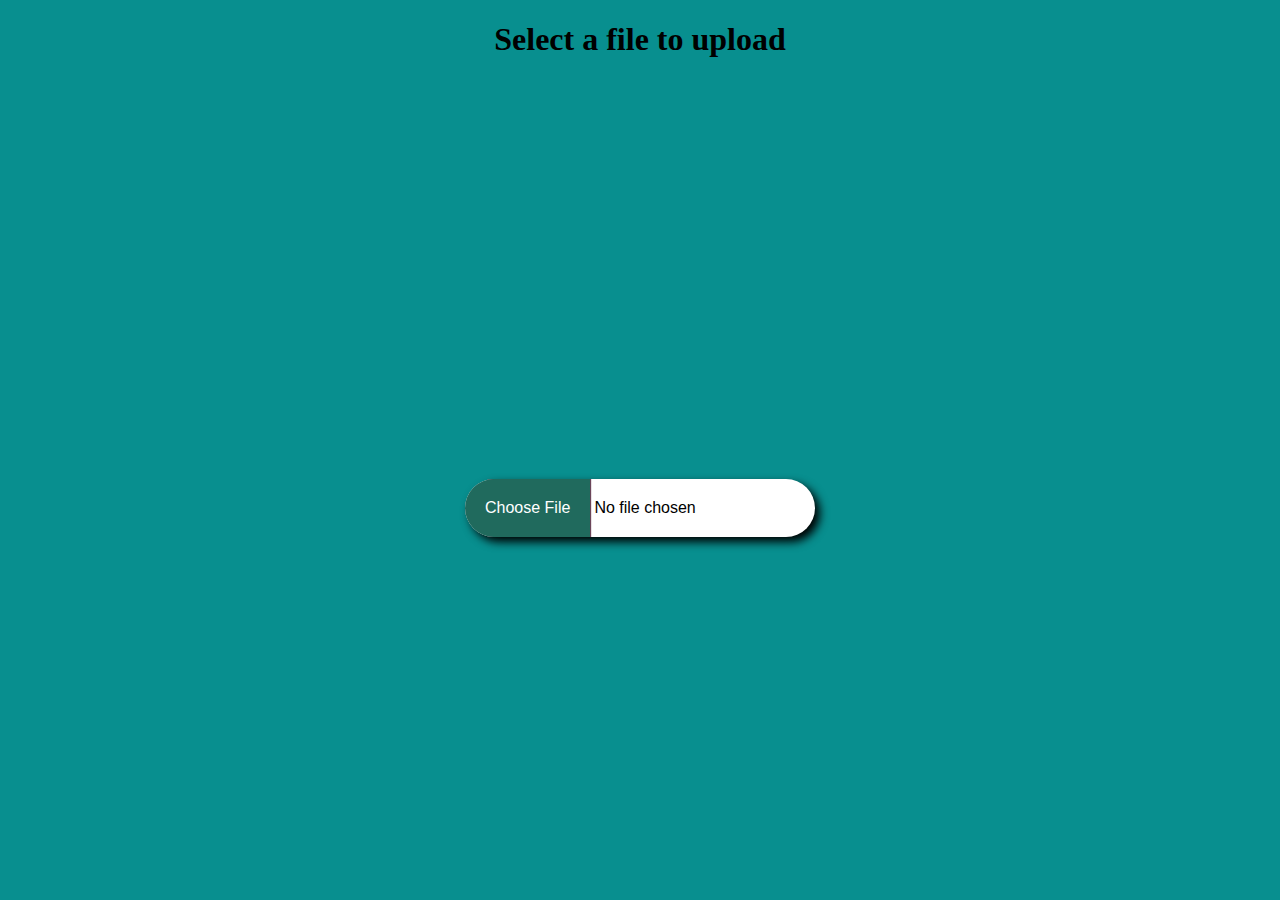
<file: page8.html>
﻿<!DOCTYPE html>
<head>
    <meta charset="utf-8" />
    <title>Choose file</title>
 <link rel="stylesheet" href="page8.css">
</head>

<body>
<h1 align="center">Select a file to upload
<div class="container">
<input type="file" class="upload-box" id="fuResume"/>
</div>

</form>
</body>
</html>
</file>
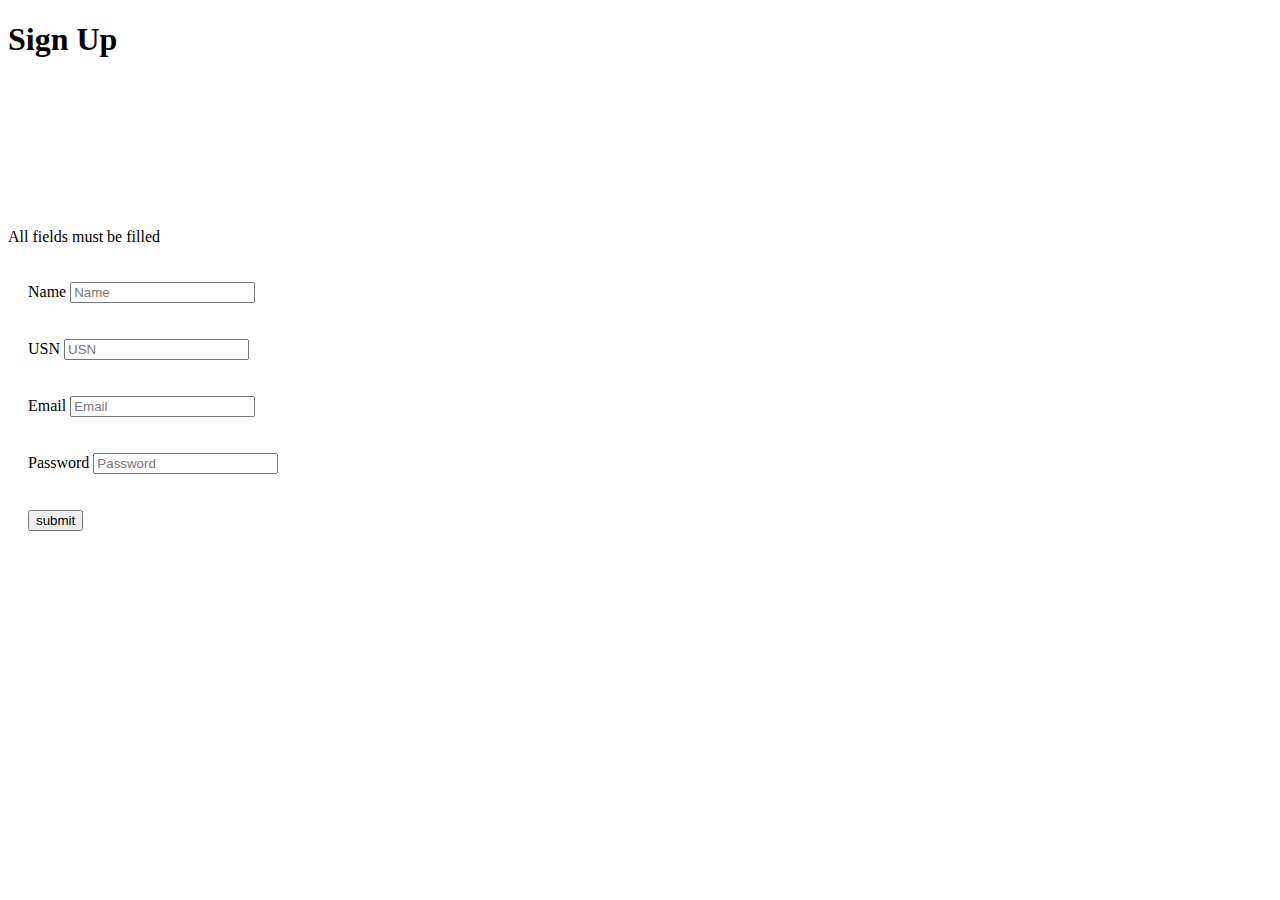
<file: signin.html>
<!DOCTYPE html>
<html style="font-size: 16px;text-align=center"><head>
    <meta name="viewport" content="width=device-width, initial-scale=1.0">
    <meta charset="utf-8">
    <meta name="keywords" content="Sign Up"><meta name="description" content="">
    <title>signin</title>
    <link rel="stylesheet" href="/signin.css" media="screen">
    <link rel="stylesheet" href="signin.css" media="screen">
    <script class="u-script" type="text/javascript" src="np://app.desktop.nicepage.com/jquery.js" defer=""></script>
    <script class="u-script" type="text/javascript" src="np://signin.json" defer=""></script>
    
<meta name="generator" content="Nicepage 5.12.2, nicepage.com"><meta name="referrer" content="origin"></head>
<body class="u-body u-xl-mode" data-style="blank" data-posts="" data-global-section-properties="{&quot;colorings&quot;:
{&quot;light&quot;:[&quot;clean&quot;],&quot;colored&quot;:[&quot;clean&quot;],&quot;dark&quot;:[&quot;dark&quot;]}}
" data-source="blank" data-lang="en" data-page-sections-style="[{&quot;name&quot;:&quot;blank&quot;}]" 
data-page-coloring-types="{&quot;light&quot;:[&quot;clean&quot;],&quot;colored&quot;:[&quot;clean&quot;],&quot;dark&quot;:[&quot;dark&quot;]}"
data-page-category="&quot;Basic&quot;"><section class="u-clearfix u-palette-4-base u-block-beb7-1" custom-posts-hash="[]" data-style="blank" 
data-section-properties="{&quot;margin&quot;:&quot;none&quot;,&quot;stretch&quot;:true}" id="sec-1a5d" data-source="Blank" data-id="beb7">

  <div class="u-clearfix u-sheet u-valign-middle u-block-beb7-2"><div class="u-container-style u-group u-radius-34 u-shape-round u-white u-block-beb7-3">
    <div class="u-container-layout u-block-beb7-4"><h1 class="u-text u-block-beb7-5">Sign Up</h1><span class="u-file-icon u-icon u-icon-circle u-opacity u-opacity-80 u-palette-4-base u-block-beb7-25" data-hover-preset-name="zoomIn" data-animation-name="customAnimationIn" data-animation-duration="1000"><img src="[data-uri]" alt="" data-original-src="np://user.desktop.nicepage.com/Site_631703267/images/184304.png" data-color="#000000"></span><p class="u-text u-block-beb7-6">All fields must be filled</p><div class="u-form u-palette-4-light-3 u-radius-28 u-block-beb7-7">
      <form action="https://forms.nicepagesrv.com/v2/form/process" method="POST" class="u-clearfix u-form-spacing-21 u-form-vertical u-inner-form" style="padding: 20px;" source="email" name="form" data-services="3417a8b1c2fea9d919767ff84bf71c71">
        
        
        <div class="u-form-group u-form-name u-label-none u-block-beb7-8">
          <label for="name-6797" class="u-label u-block-beb7-9">Name</label>
          <input type="text" placeholder="Name" id="name-6797" name="name" class="u-border-3 u-border-white u-input u-input-rectangle u-block-beb7-10" required="">
        </div><div class="u-form-group u-label-none u-block-beb7-22">
          
            
         <br><br>
            
         
    <label for="text-689f" class="u-label u-block-beb7-23">USN</label>
    <input type="text" placeholder="USN" id="usn" name="text-1" class="u-border-3 u-border-white u-input u-input-rectangle u-block-beb7-24">

</div><br><br>
        <div class="u-form-email u-form-group u-label-none u-block-beb7-11">
          <label for="email-6797" class="u-label u-block-beb7-12">Email</label>
          <input type="email" placeholder="Email" id="email-6797" name="email" class="u-border-3 u-border-white u-input u-input-rectangle u-block-beb7-13" required="">
        </div>
        <br><br>
        
        <div class="u-form-group u-label-none u-block-beb7-19">
    <label for="text-7f46" class="u-label u-block-beb7-20">Password</label>
    <input type="text" placeholder="Password" id="pwd" name="text" class="u-border-3 u-border-white u-input u-input-rectangle u-block-beb7-21">
</div>
<br><br><div class="u-align-left u-form-group u-form-submit u-block-beb7-17">
         
          <input type="submit" value="submit" class="u-form-control-hidden">
        </div>
       
     
      </form>
    </div></div>
</div></div>


</body></html>
</file>
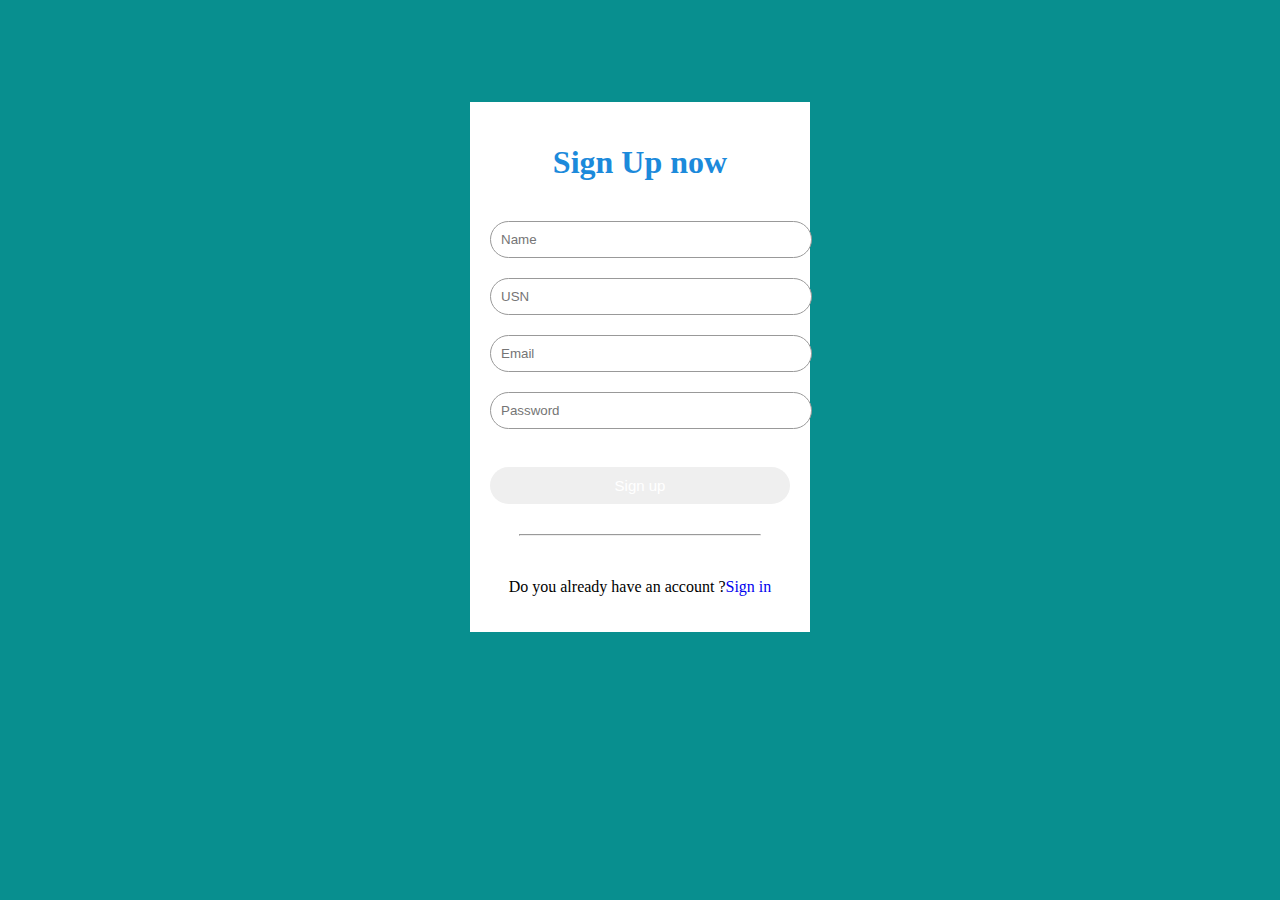
<file: Signup.html>
﻿<!DOCTYPE html>

<head>
    <meta charset="utf-8" />
    <title>signup form </title>
    <script>
        function validate(){
            var usn=document.getElementById("USN").value;
            var pawd=document.getElementById("password").value;
            
            var regx=/^1BM[a-zA-Z0-9]{7}/;
            
         
            
            if(!usn.match(regx))
            {
                alert("USN is Invalid");
                return false;
            }
            if(pawd=="")
            {
                alert("Password is Invalid");
                return false;
            }
            else
             {
                 window.location.assign("PAGE1.html");
                 return true;
             }
             
            
            
        }
 </script>
    <link rel="stylesheet" href="Signup.css">
</head>
<body>

<diV class="sign-up-form">

<h1>Sign Up now</h1>
<form>

          <input type="text" placeholder="Name" class="input-box"><br>
         <input type="text" id="USN" placeholder="USN" class="input-box"><br>
                 <input type="text" id="password" placeholder="Email" class="input-box"><br>
                         <input type="text" placeholder="Password" class="input-box"><br><br>
                         <button typr="button" class="signup-btn">Sign up</button>
                         <hr>
                         <br>
                         <p>Do you already have an account ?<a href="PAGE0.html">Sign in</a></p>


        </form>


</body>
</html>
</file>
<file: page8.css>
﻿body
{
	margin:0;
	padding:0;
	font family:sans-serif;
	background-image:url(xyzimage.png);
	background-size:cover;
	background-position:center;
}
.sign-up-form h1
{
	color:#1c8adb;
	margin-bottom:30px;
}
.sign-up-form
{
	width:300px;
	box-shadow:0 0 3px o rgba(0,0,0,0.3);
	background: #fff;
	padding:20px;
	margin:8% auto 0;
	text-align:center;
}
.container
{
	top:50%;
	left:50%;
	transform:translate(-50%,50%);
	position:absolute;
}
.upload-box{
	font-size:16px;
	background:white;
	border-radius:50px;
	box-shadow:5px 5px 10px black;
	width:350px;
	outline:none;
}
::-webkit-file-upload-button
{
	color:white;
	background:#206a5d;
	padding:20px;
	border:none;
	border-radis:50px;
	box-shadow:1px 0 1px #6b4559;
	outline:none;
}
::-webkit-file-upload-button:hover
{
	background:#438a5e;
}
</file>
<file: signin.css>
﻿<style data-mode="XL">@media (min-width: 1200px) {
  .u-block-beb7-1 {
    background-image: none;
  }
  .u-block-beb7-2 {
    min-height: 695px;
  }
  .u-block-beb7-3 {
    width: 650px;
    min-height: 591px;
    height: auto;
    margin-top: 52px;
    margin-bottom: 52px;
    margin-left: auto;
    margin-right: auto;
  }
  .u-block-beb7-4 {
    padding-top: 5px;
    padding-bottom: 5px;
    padding-left: 30px;
    padding-right: 30px;
  }
  .u-block-beb7-5 {
    margin-top: 38px;
    margin-right: 5px;
    margin-bottom: 0;
    margin-left: 194px;
  }
  .u-block-beb7-25 {
    width: 64px;
    height: 64px;
    background-image: none;
    color: rgb(255, 255, 255) !important;
    --animation-custom_in-translate_x: 0px;
    --animation-custom_in-translate_y: 0px;
    --animation-custom_in-opacity: 0;
    --animation-custom_in-rotate: 0deg;
    --animation-custom_in-scale: 0.3;
    margin-top: -72px;
    margin-right: auto;
    margin-bottom: 0;
    margin-left: 125px;
    padding-top: 13px;
    padding-bottom: 13px;
    padding-left: 13px;
    padding-right: 13px;
  }
  .u-block-beb7-6 {
    margin-top: 26px;
    margin-right: 194px;
    margin-bottom: 0;
    margin-left: 5px;
  }
  .u-block-beb7-7 {
    height: 399px;
    background-image: none;
    margin-top: 18px;
    margin-right: 20px;
    margin-bottom: 0;
    margin-left: 0;
  }
  .u-block-beb7-22 {
    margin-left: 0;
  }
  .u-block-beb7-11 {
    width: 100%;
  }
  .u-block-beb7-19 {
    margin-left: 0;
  }
  .u-block-beb7-17 {
    width: 100%;
  }
  .u-block-beb7-18 {
    font-weight: 700;
    background-image: none;
    padding-left: 70px;
    padding-right: 70px;
  }
}</style><style data-mode="LG">@media (max-width: 1199px) and (min-width: 992px) {
  .u-block-beb7-1 {
    background-image: none;
  }
  .u-block-beb7-2 {
    min-height: 695px;
  }
  .u-block-beb7-3 {
    width: 650px;
    min-height: 591px;
    margin-top: 52px;
    margin-bottom: 52px;
    margin-left: auto;
    margin-right: auto;
  }
  .u-block-beb7-4 {
    padding-top: 5px;
    padding-bottom: 5px;
    padding-left: 30px;
    padding-right: 30px;
  }
  .u-block-beb7-5 {
    margin-top: 38px;
    margin-right: 5px;
    margin-bottom: 0;
    margin-left: 194px;
  }
  .u-block-beb7-25 {
    width: 64px;
    height: 64px;
    margin-top: -72px;
    margin-right: auto;
    margin-bottom: 0;
    margin-left: 125px;
    background-image: none;
    color: rgb(255, 255, 255) !important;
    --animation-custom_in-translate_x: 0px;
    --animation-custom_in-translate_y: 0px;
    --animation-custom_in-opacity: 0;
    --animation-custom_in-rotate: 0deg;
    --animation-custom_in-scale: 0.3;
    padding-top: 13px;
    padding-bottom: 13px;
    padding-left: 13px;
    padding-right: 13px;
  }
  .u-block-beb7-6 {
    margin-top: 26px;
    margin-right: 194px;
    margin-bottom: 0;
    margin-left: 5px;
  }
  .u-block-beb7-7 {
    background-image: none;
    height: 399px;
    margin-top: 18px;
    margin-right: 20px;
    margin-bottom: 0;
    margin-left: 0;
  }
  .u-block-beb7-8 {
    width: 100%;
  }
  .u-block-beb7-22 {
    width: 100%;
    margin-left: 0;
  }
  .u-block-beb7-11 {
    width: 100%;
  }
  .u-block-beb7-19 {
    width: 100%;
    margin-left: 0;
  }
  .u-block-beb7-17 {
    width: 100%;
  }
  .u-block-beb7-18 {
    font-weight: 700;
    background-image: none;
    padding-left: 70px;
    padding-right: 70px;
  }
}</style><style data-mode="MD">@media (max-width: 991px) and (min-width: 768px) {
  .u-block-beb7-1 {
    background-image: none;
  }
  .u-block-beb7-2 {
    min-height: 695px;
  }
  .u-block-beb7-3 {
    width: 650px;
    min-height: 591px;
    margin-top: 52px;
    margin-bottom: 52px;
    margin-left: auto;
    margin-right: auto;
  }
  .u-block-beb7-4 {
    padding-top: 5px;
    padding-bottom: 5px;
    padding-left: 30px;
    padding-right: 30px;
  }
  .u-block-beb7-5 {
    margin-top: 38px;
    margin-right: 5px;
    margin-bottom: 0;
    margin-left: 194px;
  }
  .u-block-beb7-25 {
    width: 64px;
    height: 64px;
    margin-top: -72px;
    margin-right: auto;
    margin-bottom: 0;
    margin-left: 125px;
    background-image: none;
    color: rgb(255, 255, 255) !important;
    --animation-custom_in-translate_x: 0px;
    --animation-custom_in-translate_y: 0px;
    --animation-custom_in-opacity: 0;
    --animation-custom_in-rotate: 0deg;
    --animation-custom_in-scale: 0.3;
    padding-top: 13px;
    padding-bottom: 13px;
    padding-left: 13px;
    padding-right: 13px;
  }
  .u-block-beb7-6 {
    margin-top: 26px;
    margin-right: 194px;
    margin-bottom: 0;
    margin-left: 5px;
  }
  .u-block-beb7-7 {
    background-image: none;
    height: 399px;
    margin-top: 18px;
    margin-right: 20px;
    margin-bottom: 0;
    margin-left: 0;
  }
  .u-block-beb7-8 {
    width: 100%;
  }
  .u-block-beb7-22 {
    width: 100%;
    margin-left: 0;
  }
  .u-block-beb7-11 {
    width: 100%;
  }
  .u-block-beb7-19 {
    width: 100%;
    margin-left: 0;
  }
  .u-block-beb7-17 {
    width: 100%;
  }
  .u-block-beb7-18 {
    font-weight: 700;
    background-image: none;
    padding-left: 70px;
    padding-right: 70px;
  }
}</style><style data-mode="SM">@media (max-width: 767px) and (min-width: 576px) {
  .u-block-beb7-1 {
    background-image: none;
  }
  .u-block-beb7-2 {
    min-height: 695px;
  }
  .u-block-beb7-3 {
    width: 540px;
    min-height: 591px;
    margin-top: 52px;
    margin-bottom: 52px;
    margin-left: auto;
    margin-right: auto;
  }
  .u-block-beb7-4 {
    padding-top: 5px;
    padding-bottom: 5px;
    padding-left: 10px;
    padding-right: 10px;
  }
  .u-block-beb7-5 {
    margin-top: 38px;
    margin-right: 0;
    margin-bottom: 0;
    margin-left: 129px;
  }
  .u-block-beb7-25 {
    width: 64px;
    height: 64px;
    margin-top: -72px;
    margin-right: auto;
    margin-bottom: 0;
    margin-left: 125px;
    background-image: none;
    color: rgb(255, 255, 255) !important;
    --animation-custom_in-translate_x: 0px;
    --animation-custom_in-translate_y: 0px;
    --animation-custom_in-opacity: 0;
    --animation-custom_in-rotate: 0deg;
    --animation-custom_in-scale: 0.3;
    padding-top: 13px;
    padding-bottom: 13px;
    padding-left: 13px;
    padding-right: 13px;
  }
  .u-block-beb7-6 {
    margin-top: 26px;
    margin-right: 129px;
    margin-bottom: 0;
    margin-left: 0;
  }
  .u-block-beb7-7 {
    background-image: none;
    height: 399px;
    margin-top: 18px;
    margin-right: 0;
    margin-bottom: 0;
    margin-left: 0;
  }
  .u-block-beb7-8 {
    width: 100%;
  }
  .u-block-beb7-22 {
    width: 100%;
    margin-left: 0;
  }
  .u-block-beb7-11 {
    width: 100%;
  }
  .u-block-beb7-19 {
    width: 100%;
    margin-left: 0;
  }
  .u-block-beb7-17 {
    width: 100%;
  }
  .u-block-beb7-18 {
    font-weight: 700;
    background-image: none;
    padding-left: 70px;
    padding-right: 70px;
  }
}</style><style data-mode="XS">@media (max-width: 575px) {
  .u-block-beb7-1 {
    background-image: none;
  }
  .u-block-beb7-2 {
    min-height: 695px;
  }
  .u-block-beb7-3 {
    width: 340px;
    min-height: 591px;
    margin-top: 52px;
    margin-bottom: 52px;
    margin-left: auto;
    margin-right: auto;
  }
  .u-block-beb7-4 {
    padding-top: 5px;
    padding-bottom: 5px;
    padding-left: 10px;
    padding-right: 10px;
  }
  .u-block-beb7-5 {
    margin-top: 38px;
    margin-right: 0;
    margin-bottom: 0;
    margin-left: 0;
  }
  .u-block-beb7-25 {
    width: 64px;
    height: 64px;
    margin-top: -72px;
    margin-right: auto;
    margin-bottom: 0;
    margin-left: 77px;
    background-image: none;
    color: rgb(255, 255, 255) !important;
    --animation-custom_in-translate_x: 0px;
    --animation-custom_in-translate_y: 0px;
    --animation-custom_in-opacity: 0;
    --animation-custom_in-rotate: 0deg;
    --animation-custom_in-scale: 0.3;
    padding-top: 13px;
    padding-bottom: 13px;
    padding-left: 13px;
    padding-right: 13px;
  }
  .u-block-beb7-6 {
    margin-top: 26px;
    margin-right: 0;
    margin-bottom: 0;
    margin-left: 0;
  }
  .u-block-beb7-7 {
    background-image: none;
    height: 399px;
    margin-top: 18px;
    margin-right: 0;
    margin-bottom: 0;
    margin-left: 0;
  }
  .u-block-beb7-8 {
    width: 100%;
  }
  .u-block-beb7-22 {
    width: 100%;
    margin-left: 0;
  }
  .u-block-beb7-11 {
    width: 100%;
  }
  .u-block-beb7-19 {
    width: 100%;
    margin-left: 0;
  }
  .u-block-beb7-17 {
    width: 100%;
  }
  .u-block-beb7-18 {
    font-weight: 700;
    background-image: none;
    padding-left: 70px;
    padding-right: 70px;
  }
}</style></section>
<section class="u-align-center u-clearfix u-block-eeb7-1" custom-posts-hash="[]" data-post-id="1815905046" data-section-properties="{&quot;grid-spacing&quot;:&quot;10&quot;,&quot;align&quot;:&quot;left&quot;,&quot;stretch&quot;:true}" data-id="eeb7" data-posts-content="[{'images':[],'maps':[],'videos':[],'icons':[],'textWidth':'','textHeight':'','id':1,'headingProp':'h3','textProp':'text'}]" data-style="Form-Basic-v2" id="sec-175b" data-source="Sketch">
  <div class="u-clearfix u-sheet u-valign-middle u-block-eeb7-2">
    
  </div>
  <style data-mode="XL">@media (min-width: 1200px) {
  .u-block-eeb7-2 {
    min-height: 458px;
  }
}</style>
  <style data-mode="LG">@media (max-width: 1199px) and (min-width: 992px) {
  .u-block-eeb7-2 {
    min-height: 458px;
  }
}</style>
  <style data-mode="MD">@media (max-width: 991px) and (min-width: 768px) {
  .u-block-eeb7-2 {
    min-height: 458px;
  }
}</style>
  <style data-mode="SM">@media (max-width: 767px) and (min-width: 576px) {
  .u-block-eeb7-2 {
    min-height: 458px;
  }
}</style>
  <style data-mode="XS">@media (max-width: 575px) {
  .u-block-eeb7-2 {
    min-height: 458px;
  }
}</style>
</section>
<section class="u-align-center u-clearfix u-block-29cd-1" custom-posts-hash="[]" data-post-id="1815905046" data-section-properties="{&quot;grid-spacing&quot;:&quot;10&quot;,&quot;align&quot;:&quot;left&quot;,&quot;stretch&quot;:true}" data-id="29cd" data-posts-content="[{'images':[],'maps':[],'videos':[],'icons':[],'textWidth':'','textHeight':'','id':1,'headingProp':'h3','textProp':'text'}]" data-style="Form-Basic-v2" id="sec-3739" data-source="Sketch">
  <div class="u-clearfix u-sheet u-block-29cd-2">
    
  </div>
  <style data-mode="XL">@media (min-width: 1200px) {
  .u-block-29cd-2 {
    min-height: 407px;
  }
}</style>
  <style data-mode="LG">@media (max-width: 1199px) and (min-width: 992px) {
  .u-block-29cd-2 {
    min-height: 407px;
  }
}</style>
  <style data-mode="MD">@media (max-width: 991px) and (min-width: 768px) {
  .u-block-29cd-2 {
    min-height: 407px;
  }
}</style>
  <style data-mode="SM">@media (max-width: 767px) and (min-width: 576px) {
  .u-block-29cd-2 {
    min-height: 407px;
  }
}</style>
  <style data-mode="XS">@media (max-width: 575px) {
  .u-block-29cd-2 {
    min-height: 407px;
  }
}</style>
</section>
</file>
<file: Signup.css>
﻿body
{
	margin:0;
	padding:0;
	font family:sans-serif;
	background-image:url(xyzimage.png);
	background-size:cover;
	background-position:center;
}
.sign-up-form
{
	width:300px;
	box-shadow:0 0 3px o rgba(0,0,0,0.3);
	background: #fff;
	padding:20px;
	margin:8% auto 0;
	text-align:center;
}
.sign-up-form h1
{
	color:#1c8adb;
	margin-bottom:30px;
}
.input-box{
	border-radius:30px;
	padding:10px;
	margin:10px 0;
	width:100%;
	border:1px solid #999;
	outline:none;

}
button
{
	color:#fff;
	width:100%;
	padding:10px;
	border-radius:20px;
	font-size:15px;
	margin:10px 0;
	border:none;
	outline:none;
	cursor:pointer;
}
.signup-btn
{
	background-color:#1cc8adb;

}
a
{
	text-decoration:none;

}
hr
{
	margin-top:20px;
	width:80%;
}
</file>
